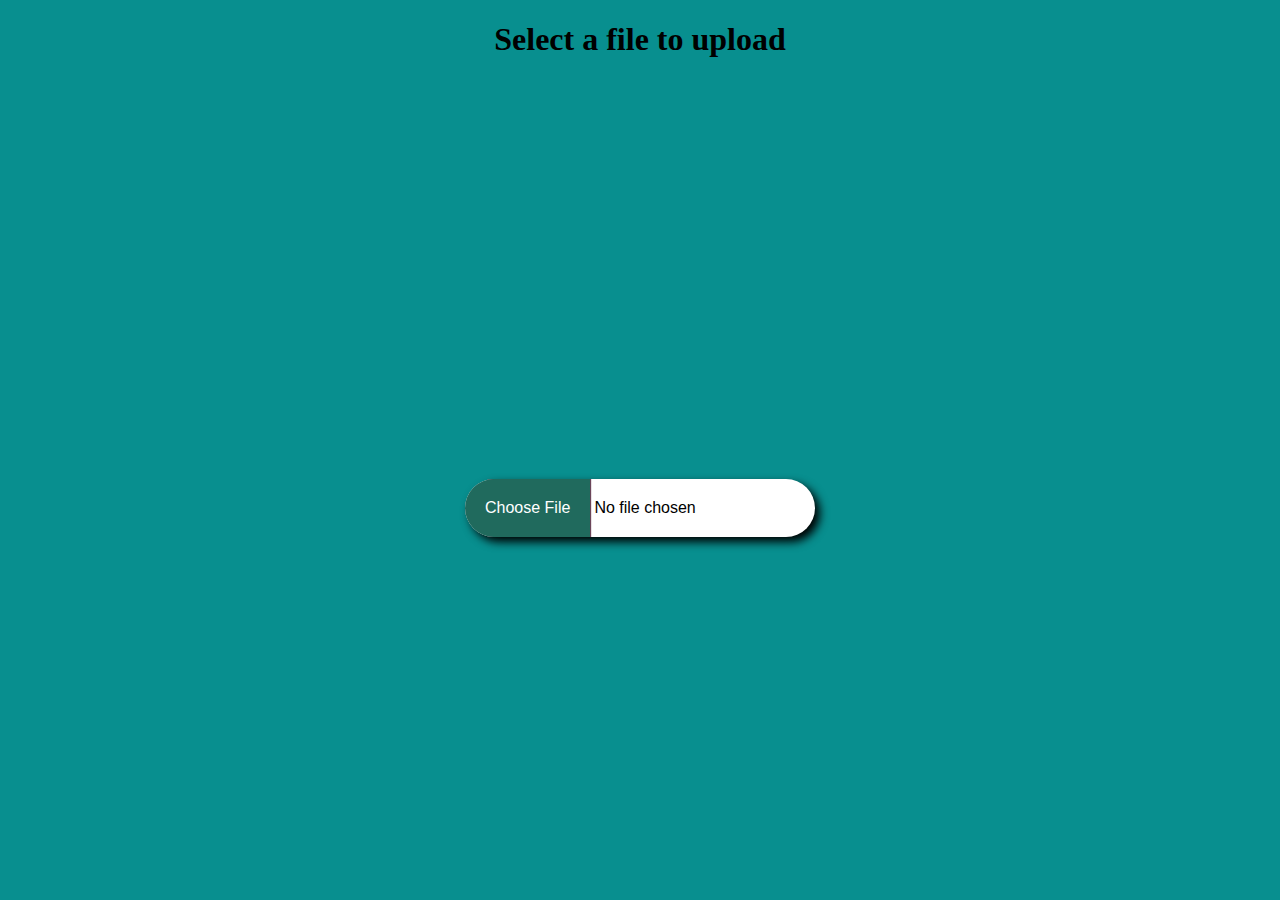
<file: page8.html>
﻿<!DOCTYPE html>
<head>
    <meta charset="utf-8" />
    <title>Choose file</title>
 <link rel="stylesheet" href="page8.css">
</head>

<body>
<h1 align="center">Select a file to upload
<div class="container">
<input type="file" class="upload-box" id="fuResume"/>
</div>

</form>
</body>
</html>
</file>
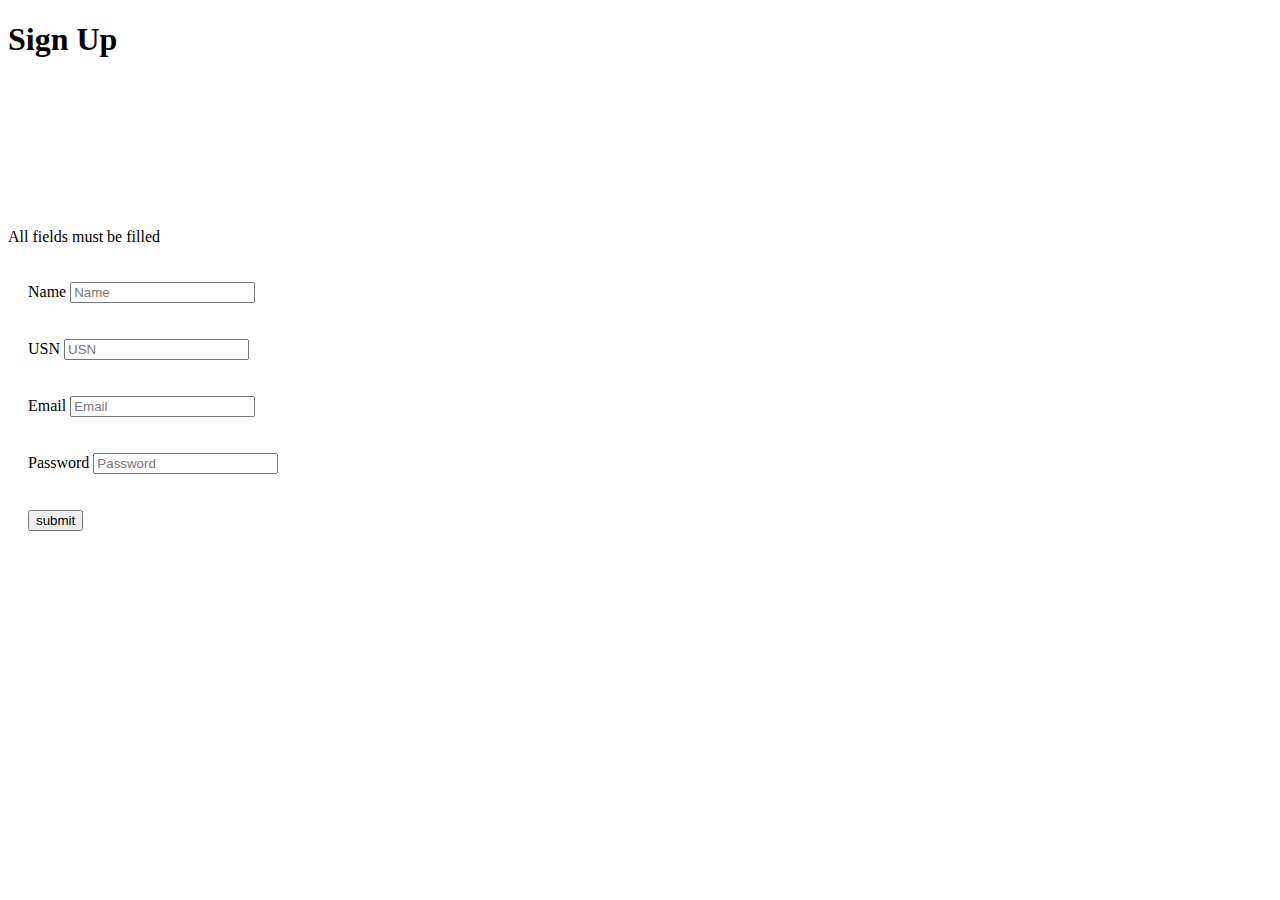
<file: signin.html>
<!DOCTYPE html>
<html style="font-size: 16px;text-align=center"><head>
    <meta name="viewport" content="width=device-width, initial-scale=1.0">
    <meta charset="utf-8">
    <meta name="keywords" content="Sign Up"><meta name="description" content="">
    <title>signin</title>
    <link rel="stylesheet" href="/signin.css" media="screen">
    <link rel="stylesheet" href="signin.css" media="screen">
    <script class="u-script" type="text/javascript" src="np://app.desktop.nicepage.com/jquery.js" defer=""></script>
    <script class="u-script" type="text/javascript" src="np://signin.json" defer=""></script>
    
<meta name="generator" content="Nicepage 5.12.2, nicepage.com"><meta name="referrer" content="origin"></head>
<body class="u-body u-xl-mode" data-style="blank" data-posts="" data-global-section-properties="{&quot;colorings&quot;:
{&quot;light&quot;:[&quot;clean&quot;],&quot;colored&quot;:[&quot;clean&quot;],&quot;dark&quot;:[&quot;dark&quot;]}}
" data-source="blank" data-lang="en" data-page-sections-style="[{&quot;name&quot;:&quot;blank&quot;}]" 
data-page-coloring-types="{&quot;light&quot;:[&quot;clean&quot;],&quot;colored&quot;:[&quot;clean&quot;],&quot;dark&quot;:[&quot;dark&quot;]}"
data-page-category="&quot;Basic&quot;"><section class="u-clearfix u-palette-4-base u-block-beb7-1" custom-posts-hash="[]" data-style="blank" 
data-section-properties="{&quot;margin&quot;:&quot;none&quot;,&quot;stretch&quot;:true}" id="sec-1a5d" data-source="Blank" data-id="beb7">

  <div class="u-clearfix u-sheet u-valign-middle u-block-beb7-2"><div class="u-container-style u-group u-radius-34 u-shape-round u-white u-block-beb7-3">
    <div class="u-container-layout u-block-beb7-4"><h1 class="u-text u-block-beb7-5">Sign Up</h1><span class="u-file-icon u-icon u-icon-circle u-opacity u-opacity-80 u-palette-4-base u-block-beb7-25" data-hover-preset-name="zoomIn" data-animation-name="customAnimationIn" data-animation-duration="1000"><img src="[data-uri]" alt="" data-original-src="np://user.desktop.nicepage.com/Site_631703267/images/184304.png" data-color="#000000"></span><p class="u-text u-block-beb7-6">All fields must be filled</p><div class="u-form u-palette-4-light-3 u-radius-28 u-block-beb7-7">
      <form action="https://forms.nicepagesrv.com/v2/form/process" method="POST" class="u-clearfix u-form-spacing-21 u-form-vertical u-inner-form" style="padding: 20px;" source="email" name="form" data-services="3417a8b1c2fea9d919767ff84bf71c71">
        
        
        <div class="u-form-group u-form-name u-label-none u-block-beb7-8">
          <label for="name-6797" class="u-label u-block-beb7-9">Name</label>
          <input type="text" placeholder="Name" id="name-6797" name="name" class="u-border-3 u-border-white u-input u-input-rectangle u-block-beb7-10" required="">
        </div><div class="u-form-group u-label-none u-block-beb7-22">
          
            
         <br><br>
            
         
    <label for="text-689f" class="u-label u-block-beb7-23">USN</label>
    <input type="text" placeholder="USN" id="usn" name="text-1" class="u-border-3 u-border-white u-input u-input-rectangle u-block-beb7-24">

</div><br><br>
        <div class="u-form-email u-form-group u-label-none u-block-beb7-11">
          <label for="email-6797" class="u-label u-block-beb7-12">Email</label>
          <input type="email" placeholder="Email" id="email-6797" name="email" class="u-border-3 u-border-white u-input u-input-rectangle u-block-beb7-13" required="">
        </div>
        <br><br>
        
        <div class="u-form-group u-label-none u-block-beb7-19">
    <label for="text-7f46" class="u-label u-block-beb7-20">Password</label>
    <input type="text" placeholder="Password" id="pwd" name="text" class="u-border-3 u-border-white u-input u-input-rectangle u-block-beb7-21">
</div>
<br><br><div class="u-align-left u-form-group u-form-submit u-block-beb7-17">
         
          <input type="submit" value="submit" class="u-form-control-hidden">
        </div>
       
     
      </form>
    </div></div>
</div></div>


</body></html>
</file>
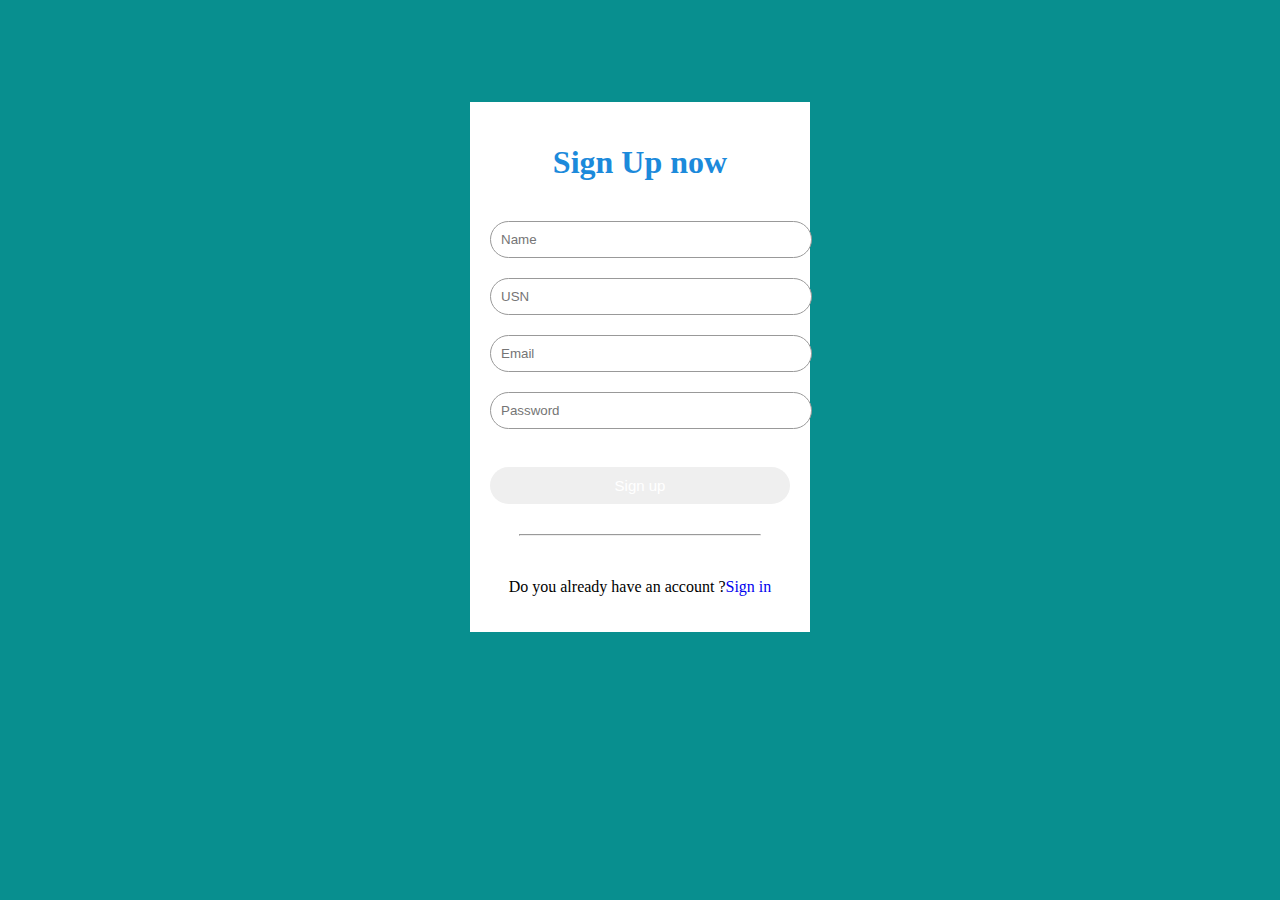
<file: Signup.html>
﻿<!DOCTYPE html>

<head>
    <meta charset="utf-8" />
    <title>signup form </title>
    <script>
        function validate(){
            var usn=document.getElementById("USN").value;
            var pawd=document.getElementById("password").value;
            
            var regx=/^1BM[a-zA-Z0-9]{7}/;
            
         
            
            if(!usn.match(regx))
            {
                alert("USN is Invalid");
                return false;
            }
            if(pawd=="")
            {
                alert("Password is Invalid");
                return false;
            }
            else
             {
                 window.location.assign("PAGE1.html");
                 return true;
             }
             
            
            
        }
 </script>
    <link rel="stylesheet" href="Signup.css">
</head>
<body>

<diV class="sign-up-form">

<h1>Sign Up now</h1>
<form>

          <input type="text" placeholder="Name" class="input-box"><br>
         <input type="text" id="USN" placeholder="USN" class="input-box"><br>
                 <input type="text" id="password" placeholder="Email" class="input-box"><br>
                         <input type="text" placeholder="Password" class="input-box"><br><br>
                         <button typr="button" class="signup-btn">Sign up</button>
                         <hr>
                         <br>
                         <p>Do you already have an account ?<a href="PAGE0.html">Sign in</a></p>


        </form>


</body>
</html>
</file>
<file: page8.css>
﻿body
{
	margin:0;
	padding:0;
	font family:sans-serif;
	background-image:url(xyzimage.png);
	background-size:cover;
	background-position:center;
}
.sign-up-form h1
{
	color:#1c8adb;
	margin-bottom:30px;
}
.sign-up-form
{
	width:300px;
	box-shadow:0 0 3px o rgba(0,0,0,0.3);
	background: #fff;
	padding:20px;
	margin:8% auto 0;
	text-align:center;
}
.container
{
	top:50%;
	left:50%;
	transform:translate(-50%,50%);
	position:absolute;
}
.upload-box{
	font-size:16px;
	background:white;
	border-radius:50px;
	box-shadow:5px 5px 10px black;
	width:350px;
	outline:none;
}
::-webkit-file-upload-button
{
	color:white;
	background:#206a5d;
	padding:20px;
	border:none;
	border-radis:50px;
	box-shadow:1px 0 1px #6b4559;
	outline:none;
}
::-webkit-file-upload-button:hover
{
	background:#438a5e;
}
</file>
<file: signin.css>
﻿<style data-mode="XL">@media (min-width: 1200px) {
  .u-block-beb7-1 {
    background-image: none;
  }
  .u-block-beb7-2 {
    min-height: 695px;
  }
  .u-block-beb7-3 {
    width: 650px;
    min-height: 591px;
    height: auto;
    margin-top: 52px;
    margin-bottom: 52px;
    margin-left: auto;
    margin-right: auto;
  }
  .u-block-beb7-4 {
    padding-top: 5px;
    padding-bottom: 5px;
    padding-left: 30px;
    padding-right: 30px;
  }
  .u-block-beb7-5 {
    margin-top: 38px;
    margin-right: 5px;
    margin-bottom: 0;
    margin-left: 194px;
  }
  .u-block-beb7-25 {
    width: 64px;
    height: 64px;
    background-image: none;
    color: rgb(255, 255, 255) !important;
    --animation-custom_in-translate_x: 0px;
    --animation-custom_in-translate_y: 0px;
    --animation-custom_in-opacity: 0;
    --animation-custom_in-rotate: 0deg;
    --animation-custom_in-scale: 0.3;
    margin-top: -72px;
    margin-right: auto;
    margin-bottom: 0;
    margin-left: 125px;
    padding-top: 13px;
    padding-bottom: 13px;
    padding-left: 13px;
    padding-right: 13px;
  }
  .u-block-beb7-6 {
    margin-top: 26px;
    margin-right: 194px;
    margin-bottom: 0;
    margin-left: 5px;
  }
  .u-block-beb7-7 {
    height: 399px;
    background-image: none;
    margin-top: 18px;
    margin-right: 20px;
    margin-bottom: 0;
    margin-left: 0;
  }
  .u-block-beb7-22 {
    margin-left: 0;
  }
  .u-block-beb7-11 {
    width: 100%;
  }
  .u-block-beb7-19 {
    margin-left: 0;
  }
  .u-block-beb7-17 {
    width: 100%;
  }
  .u-block-beb7-18 {
    font-weight: 700;
    background-image: none;
    padding-left: 70px;
    padding-right: 70px;
  }
}</style><style data-mode="LG">@media (max-width: 1199px) and (min-width: 992px) {
  .u-block-beb7-1 {
    background-image: none;
  }
  .u-block-beb7-2 {
    min-height: 695px;
  }
  .u-block-beb7-3 {
    width: 650px;
    min-height: 591px;
    margin-top: 52px;
    margin-bottom: 52px;
    margin-left: auto;
    margin-right: auto;
  }
  .u-block-beb7-4 {
    padding-top: 5px;
    padding-bottom: 5px;
    padding-left: 30px;
    padding-right: 30px;
  }
  .u-block-beb7-5 {
    margin-top: 38px;
    margin-right: 5px;
    margin-bottom: 0;
    margin-left: 194px;
  }
  .u-block-beb7-25 {
    width: 64px;
    height: 64px;
    margin-top: -72px;
    margin-right: auto;
    margin-bottom: 0;
    margin-left: 125px;
    background-image: none;
    color: rgb(255, 255, 255) !important;
    --animation-custom_in-translate_x: 0px;
    --animation-custom_in-translate_y: 0px;
    --animation-custom_in-opacity: 0;
    --animation-custom_in-rotate: 0deg;
    --animation-custom_in-scale: 0.3;
    padding-top: 13px;
    padding-bottom: 13px;
    padding-left: 13px;
    padding-right: 13px;
  }
  .u-block-beb7-6 {
    margin-top: 26px;
    margin-right: 194px;
    margin-bottom: 0;
    margin-left: 5px;
  }
  .u-block-beb7-7 {
    background-image: none;
    height: 399px;
    margin-top: 18px;
    margin-right: 20px;
    margin-bottom: 0;
    margin-left: 0;
  }
  .u-block-beb7-8 {
    width: 100%;
  }
  .u-block-beb7-22 {
    width: 100%;
    margin-left: 0;
  }
  .u-block-beb7-11 {
    width: 100%;
  }
  .u-block-beb7-19 {
    width: 100%;
    margin-left: 0;
  }
  .u-block-beb7-17 {
    width: 100%;
  }
  .u-block-beb7-18 {
    font-weight: 700;
    background-image: none;
    padding-left: 70px;
    padding-right: 70px;
  }
}</style><style data-mode="MD">@media (max-width: 991px) and (min-width: 768px) {
  .u-block-beb7-1 {
    background-image: none;
  }
  .u-block-beb7-2 {
    min-height: 695px;
  }
  .u-block-beb7-3 {
    width: 650px;
    min-height: 591px;
    margin-top: 52px;
    margin-bottom: 52px;
    margin-left: auto;
    margin-right: auto;
  }
  .u-block-beb7-4 {
    padding-top: 5px;
    padding-bottom: 5px;
    padding-left: 30px;
    padding-right: 30px;
  }
  .u-block-beb7-5 {
    margin-top: 38px;
    margin-right: 5px;
    margin-bottom: 0;
    margin-left: 194px;
  }
  .u-block-beb7-25 {
    width: 64px;
    height: 64px;
    margin-top: -72px;
    margin-right: auto;
    margin-bottom: 0;
    margin-left: 125px;
    background-image: none;
    color: rgb(255, 255, 255) !important;
    --animation-custom_in-translate_x: 0px;
    --animation-custom_in-translate_y: 0px;
    --animation-custom_in-opacity: 0;
    --animation-custom_in-rotate: 0deg;
    --animation-custom_in-scale: 0.3;
    padding-top: 13px;
    padding-bottom: 13px;
    padding-left: 13px;
    padding-right: 13px;
  }
  .u-block-beb7-6 {
    margin-top: 26px;
    margin-right: 194px;
    margin-bottom: 0;
    margin-left: 5px;
  }
  .u-block-beb7-7 {
    background-image: none;
    height: 399px;
    margin-top: 18px;
    margin-right: 20px;
    margin-bottom: 0;
    margin-left: 0;
  }
  .u-block-beb7-8 {
    width: 100%;
  }
  .u-block-beb7-22 {
    width: 100%;
    margin-left: 0;
  }
  .u-block-beb7-11 {
    width: 100%;
  }
  .u-block-beb7-19 {
    width: 100%;
    margin-left: 0;
  }
  .u-block-beb7-17 {
    width: 100%;
  }
  .u-block-beb7-18 {
    font-weight: 700;
    background-image: none;
    padding-left: 70px;
    padding-right: 70px;
  }
}</style><style data-mode="SM">@media (max-width: 767px) and (min-width: 576px) {
  .u-block-beb7-1 {
    background-image: none;
  }
  .u-block-beb7-2 {
    min-height: 695px;
  }
  .u-block-beb7-3 {
    width: 540px;
    min-height: 591px;
    margin-top: 52px;
    margin-bottom: 52px;
    margin-left: auto;
    margin-right: auto;
  }
  .u-block-beb7-4 {
    padding-top: 5px;
    padding-bottom: 5px;
    padding-left: 10px;
    padding-right: 10px;
  }
  .u-block-beb7-5 {
    margin-top: 38px;
    margin-right: 0;
    margin-bottom: 0;
    margin-left: 129px;
  }
  .u-block-beb7-25 {
    width: 64px;
    height: 64px;
    margin-top: -72px;
    margin-right: auto;
    margin-bottom: 0;
    margin-left: 125px;
    background-image: none;
    color: rgb(255, 255, 255) !important;
    --animation-custom_in-translate_x: 0px;
    --animation-custom_in-translate_y: 0px;
    --animation-custom_in-opacity: 0;
    --animation-custom_in-rotate: 0deg;
    --animation-custom_in-scale: 0.3;
    padding-top: 13px;
    padding-bottom: 13px;
    padding-left: 13px;
    padding-right: 13px;
  }
  .u-block-beb7-6 {
    margin-top: 26px;
    margin-right: 129px;
    margin-bottom: 0;
    margin-left: 0;
  }
  .u-block-beb7-7 {
    background-image: none;
    height: 399px;
    margin-top: 18px;
    margin-right: 0;
    margin-bottom: 0;
    margin-left: 0;
  }
  .u-block-beb7-8 {
    width: 100%;
  }
  .u-block-beb7-22 {
    width: 100%;
    margin-left: 0;
  }
  .u-block-beb7-11 {
    width: 100%;
  }
  .u-block-beb7-19 {
    width: 100%;
    margin-left: 0;
  }
  .u-block-beb7-17 {
    width: 100%;
  }
  .u-block-beb7-18 {
    font-weight: 700;
    background-image: none;
    padding-left: 70px;
    padding-right: 70px;
  }
}</style><style data-mode="XS">@media (max-width: 575px) {
  .u-block-beb7-1 {
    background-image: none;
  }
  .u-block-beb7-2 {
    min-height: 695px;
  }
  .u-block-beb7-3 {
    width: 340px;
    min-height: 591px;
    margin-top: 52px;
    margin-bottom: 52px;
    margin-left: auto;
    margin-right: auto;
  }
  .u-block-beb7-4 {
    padding-top: 5px;
    padding-bottom: 5px;
    padding-left: 10px;
    padding-right: 10px;
  }
  .u-block-beb7-5 {
    margin-top: 38px;
    margin-right: 0;
    margin-bottom: 0;
    margin-left: 0;
  }
  .u-block-beb7-25 {
    width: 64px;
    height: 64px;
    margin-top: -72px;
    margin-right: auto;
    margin-bottom: 0;
    margin-left: 77px;
    background-image: none;
    color: rgb(255, 255, 255) !important;
    --animation-custom_in-translate_x: 0px;
    --animation-custom_in-translate_y: 0px;
    --animation-custom_in-opacity: 0;
    --animation-custom_in-rotate: 0deg;
    --animation-custom_in-scale: 0.3;
    padding-top: 13px;
    padding-bottom: 13px;
    padding-left: 13px;
    padding-right: 13px;
  }
  .u-block-beb7-6 {
    margin-top: 26px;
    margin-right: 0;
    margin-bottom: 0;
    margin-left: 0;
  }
  .u-block-beb7-7 {
    background-image: none;
    height: 399px;
    margin-top: 18px;
    margin-right: 0;
    margin-bottom: 0;
    margin-left: 0;
  }
  .u-block-beb7-8 {
    width: 100%;
  }
  .u-block-beb7-22 {
    width: 100%;
    margin-left: 0;
  }
  .u-block-beb7-11 {
    width: 100%;
  }
  .u-block-beb7-19 {
    width: 100%;
    margin-left: 0;
  }
  .u-block-beb7-17 {
    width: 100%;
  }
  .u-block-beb7-18 {
    font-weight: 700;
    background-image: none;
    padding-left: 70px;
    padding-right: 70px;
  }
}</style></section>
<section class="u-align-center u-clearfix u-block-eeb7-1" custom-posts-hash="[]" data-post-id="1815905046" data-section-properties="{&quot;grid-spacing&quot;:&quot;10&quot;,&quot;align&quot;:&quot;left&quot;,&quot;stretch&quot;:true}" data-id="eeb7" data-posts-content="[{'images':[],'maps':[],'videos':[],'icons':[],'textWidth':'','textHeight':'','id':1,'headingProp':'h3','textProp':'text'}]" data-style="Form-Basic-v2" id="sec-175b" data-source="Sketch">
  <div class="u-clearfix u-sheet u-valign-middle u-block-eeb7-2">
    
  </div>
  <style data-mode="XL">@media (min-width: 1200px) {
  .u-block-eeb7-2 {
    min-height: 458px;
  }
}</style>
  <style data-mode="LG">@media (max-width: 1199px) and (min-width: 992px) {
  .u-block-eeb7-2 {
    min-height: 458px;
  }
}</style>
  <style data-mode="MD">@media (max-width: 991px) and (min-width: 768px) {
  .u-block-eeb7-2 {
    min-height: 458px;
  }
}</style>
  <style data-mode="SM">@media (max-width: 767px) and (min-width: 576px) {
  .u-block-eeb7-2 {
    min-height: 458px;
  }
}</style>
  <style data-mode="XS">@media (max-width: 575px) {
  .u-block-eeb7-2 {
    min-height: 458px;
  }
}</style>
</section>
<section class="u-align-center u-clearfix u-block-29cd-1" custom-posts-hash="[]" data-post-id="1815905046" data-section-properties="{&quot;grid-spacing&quot;:&quot;10&quot;,&quot;align&quot;:&quot;left&quot;,&quot;stretch&quot;:true}" data-id="29cd" data-posts-content="[{'images':[],'maps':[],'videos':[],'icons':[],'textWidth':'','textHeight':'','id':1,'headingProp':'h3','textProp':'text'}]" data-style="Form-Basic-v2" id="sec-3739" data-source="Sketch">
  <div class="u-clearfix u-sheet u-block-29cd-2">
    
  </div>
  <style data-mode="XL">@media (min-width: 1200px) {
  .u-block-29cd-2 {
    min-height: 407px;
  }
}</style>
  <style data-mode="LG">@media (max-width: 1199px) and (min-width: 992px) {
  .u-block-29cd-2 {
    min-height: 407px;
  }
}</style>
  <style data-mode="MD">@media (max-width: 991px) and (min-width: 768px) {
  .u-block-29cd-2 {
    min-height: 407px;
  }
}</style>
  <style data-mode="SM">@media (max-width: 767px) and (min-width: 576px) {
  .u-block-29cd-2 {
    min-height: 407px;
  }
}</style>
  <style data-mode="XS">@media (max-width: 575px) {
  .u-block-29cd-2 {
    min-height: 407px;
  }
}</style>
</section>
</file>
<file: Signup.css>
﻿body
{
	margin:0;
	padding:0;
	font family:sans-serif;
	background-image:url(xyzimage.png);
	background-size:cover;
	background-position:center;
}
.sign-up-form
{
	width:300px;
	box-shadow:0 0 3px o rgba(0,0,0,0.3);
	background: #fff;
	padding:20px;
	margin:8% auto 0;
	text-align:center;
}
.sign-up-form h1
{
	color:#1c8adb;
	margin-bottom:30px;
}
.input-box{
	border-radius:30px;
	padding:10px;
	margin:10px 0;
	width:100%;
	border:1px solid #999;
	outline:none;

}
button
{
	color:#fff;
	width:100%;
	padding:10px;
	border-radius:20px;
	font-size:15px;
	margin:10px 0;
	border:none;
	outline:none;
	cursor:pointer;
}
.signup-btn
{
	background-color:#1cc8adb;

}
a
{
	text-decoration:none;

}
hr
{
	margin-top:20px;
	width:80%;
}
</file>
